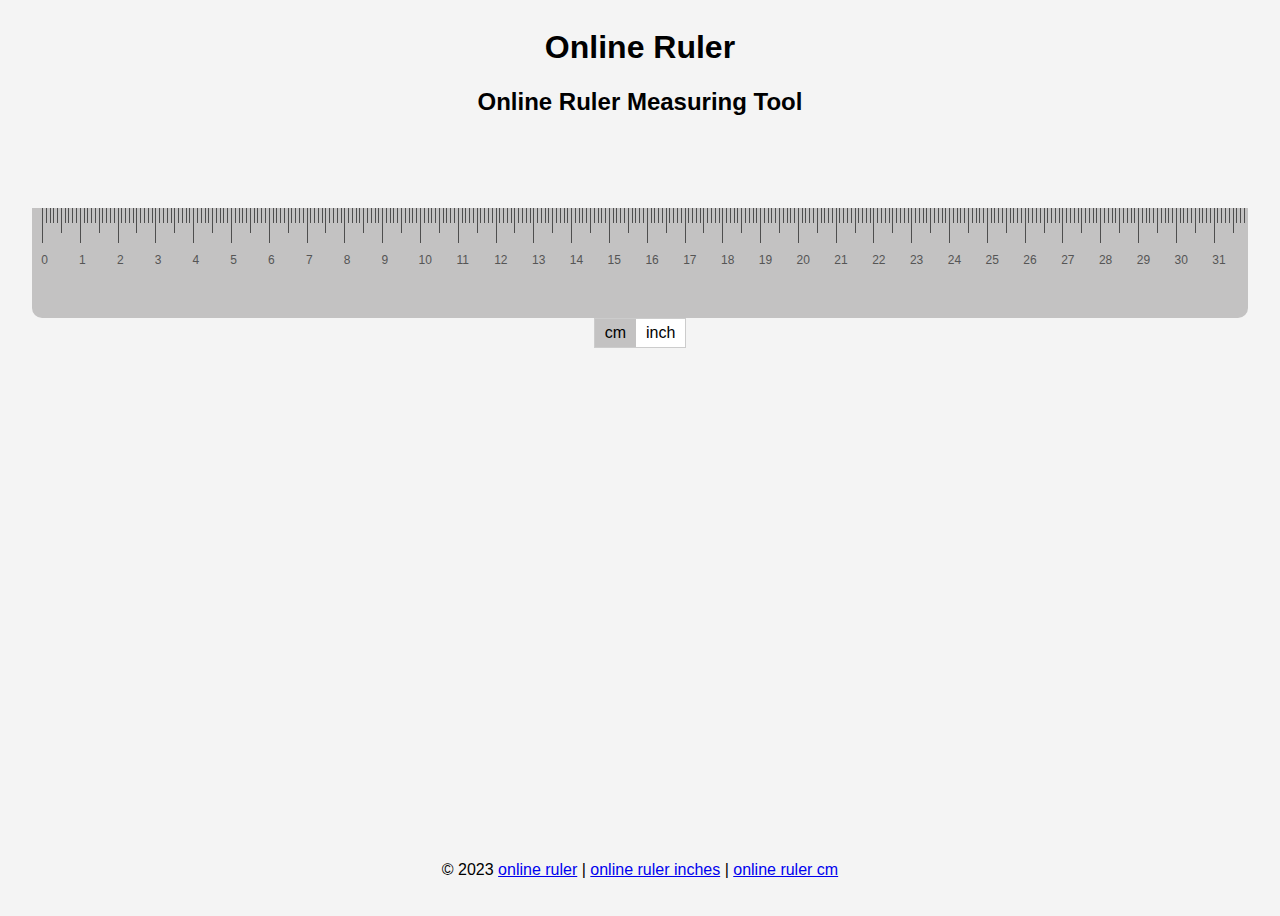
<file: index.html>
<!DOCTYPE html>
<html lang="zh-CN">
<head>
    <meta charset="UTF-8">
    <title>Online Ruler</title>
    <meta name="keywords" content="online ruler,ruler online,online ruler inches,online ruler mm,online ruler cm,ruler online inches,inch ruler online,mm ruler online,cm ruler online,online ruler in inches" />
    <meta name=description content="" />
    <meta name="viewport" content="width=device-width, initial-scale=1.0">
    <link rel="stylesheet" href="styles.css">
    <link rel="canonical" href="https://onlineruler.usefultool.net/">
    <!-- 布局h2、h3和img -->
</head>
<body>
    <div>
        <h1 style="text-align: center;">Online Ruler</h1>
        <h2>
            Online Ruler Measuring Tool
        </h2>
        <div id="dpi-tester" style="width: 1in; height: 1in; visibility: hidden; position: absolute;"></div>
    </div>
    <br>
    <br>
    <br>
    <br>   
    <div class="ruler" id="ruler"></div>
    <div id="toggleUnit" class="slider">
        <div class="option cm-option selected">cm</div>
        <div class="option inch-option">inch</div>
    </div>
</body>
<footer>
    <div id="footer">
        <div class="inch">
            <label for="screenSize">The size of the display screen of the tested equipment is:</label>
            <span id="diagonalSize">Calculating...</span> inch.
        </div>
        <p>© 2023 <a href="https://onlineruler.usefultool.net/">online ruler</a> | <a href="https://onlineruler.usefultool.net/">online ruler inches</a> | <a href="https://onlineruler.usefultool.net/">online ruler cm</a></p>
    </div>
    <!-- Google tag (gtag.js) -->
<script async src="https://www.googletagmanager.com/gtag/js?id=G-CJBH3QZXW0"></script>
<script>
  window.dataLayer = window.dataLayer || [];
  function gtag(){dataLayer.push(arguments);}
  gtag('js', new Date());

  gtag('config', 'G-CJBH3QZXW0');
</script>
</footer>


<script src="script.js"></script>
</body>
</html>
</file>
<file: styles.css>
body {
    font-family: Arial, sans-serif;
    display: flex;
    flex-direction: column;
    align-items: center;
    height: 100vh;
    background-color: #f4f4f4;
}

.slider {
    display: flex;
    border: 1px solid #ccc;
    overflow: hidden;
    cursor: pointer;
}

.option {
    flex: 1;
    padding: 5px 10px;
    text-align: center;
    background-color: white;
    transition: background-color 0.3s;
}

.option.selected {
    background-color: #c3c2c2;
}

.ruler {
    width: 100%;
    max-width: 95vw;
    background-color: #fff;
    position: relative;
    overflow: hidden;
    background: #c3c2c2; /* 设置个背景 */
    border-radius: 0 0 10px 10px; /* 仅修改底部的直角为圆角 */
    height: 110px; /* 增加高度以容纳标签 */
}

.tick {
    position: absolute;
    top: 0;
    width: 1px;
    height: 10px; /* 将5mm的刻度线高度调整为20像素 */
    background-color: rgba(0, 0, 0, 0.6); /* 使用半透明的黑色 */
}

.tick-long {
    height: 35px; /* 将cm的刻度线高度调整为35像素 */
}

.tick-mm { /* 1mm刻度线 */
    height: 15px;
}

.tick-5mm { /* 5mm刻度线 */
    height: 25px;
}

.label {
    position: absolute;
    top: 45px; /* 将标签放在刻度线的下方 */
    transform: translateX(-10%);
    font-size: 12px;
    color: #555;
}


#footer {
    position: absolute;
    bottom: 0;
    text-align: center;
    margin-top: 30px;
    margin-bottom: 5px;
    left: 50%;
    transform: translateX(-50%);
}

.describe{
    width: 97%;
    padding-left: 3px;
    padding-right: 3px;
    max-width: 1000px;
    text-align: justify;
    margin-top: 40px;
    color: #333333;
}
.inch {
    display: none;
}
h2{
    text-align: left!important;
}
</file>
